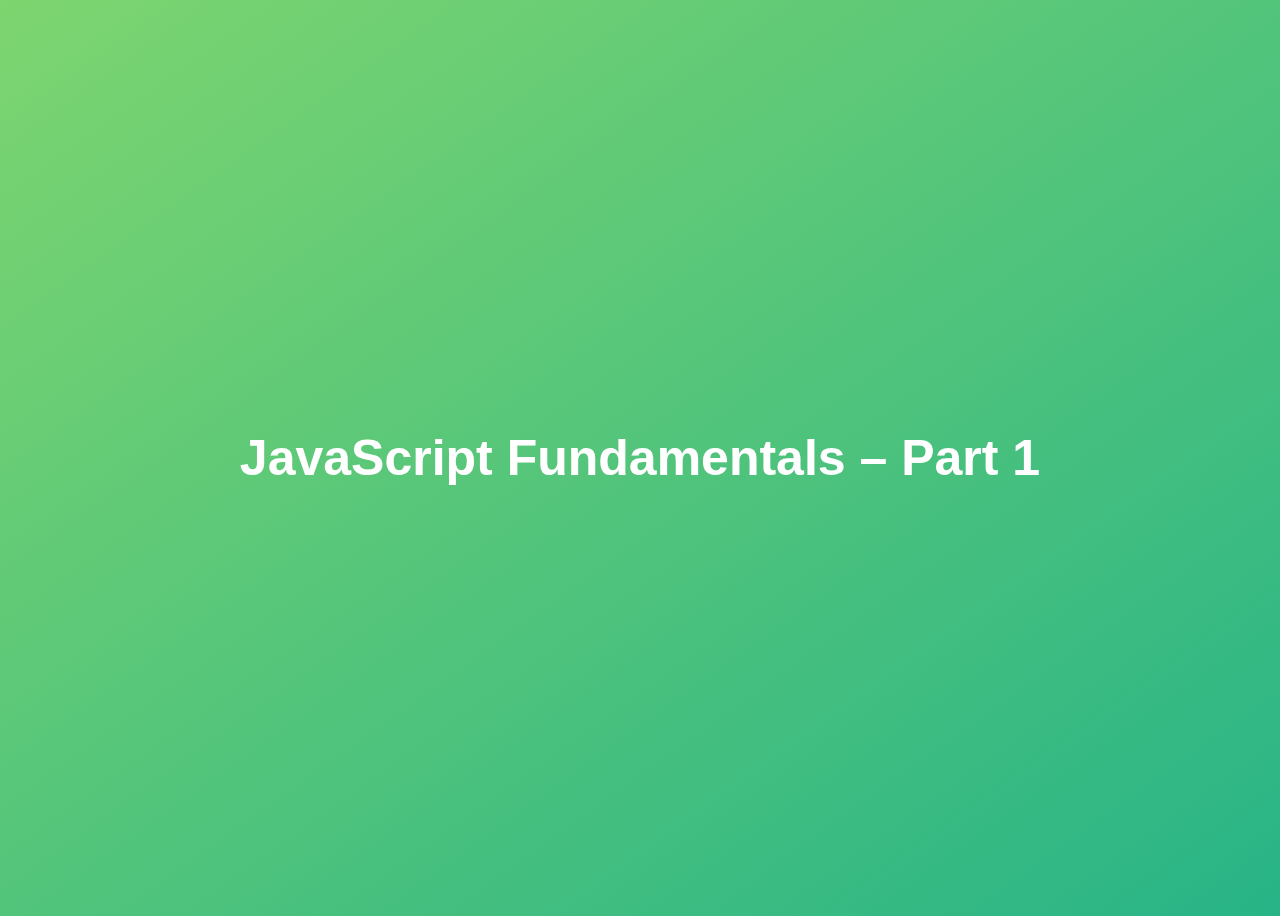
<file: 01-Fundamentals-Part-1/final/index.html>
<!DOCTYPE html>
<html lang="en">
  <head>
    <meta charset="UTF-8" />
    <meta name="viewport" content="width=device-width, initial-scale=1.0" />
    <meta http-equiv="X-UA-Compatible" content="ie=edge" />
    <title>JavaScript Fundamentals – Part 1</title>
    <style>
      body {
        height: 100vh;
        display: flex;
        align-items: center;
        background: linear-gradient(to top left, #28b487, #7dd56f);
      }
      h1 {
        font-family: sans-serif;
        font-size: 50px;
        line-height: 1.3;
        width: 100%;
        padding: 30px;
        text-align: center;
        color: white;
      }
    </style>
  </head>
  <body>
    <h1>JavaScript Fundamentals – Part 1</h1>

    <script src="script.js"></script>
  </body>
</html>
</file>
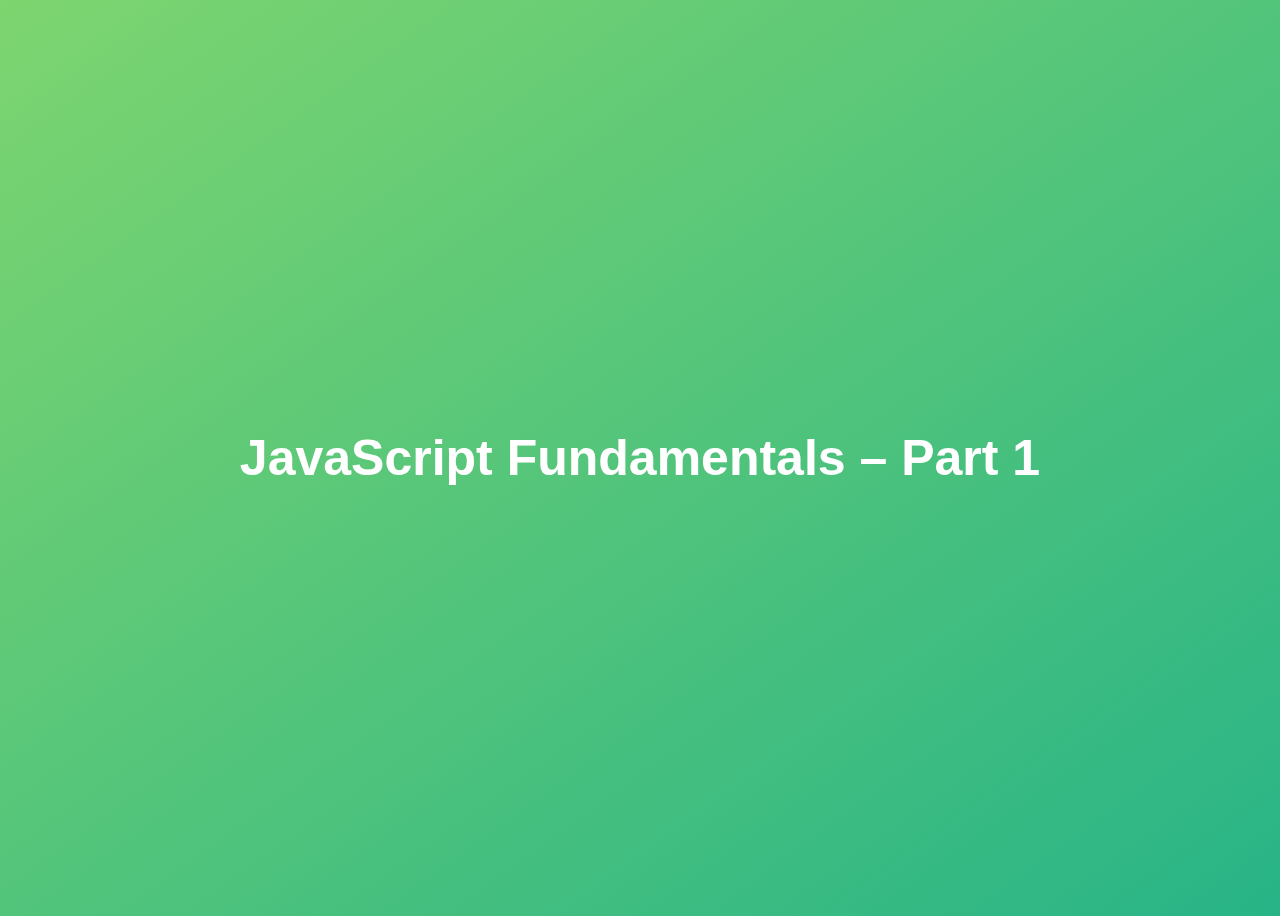
<file: 01-Fundamentals-Part-1/starter/index.html>
<!DOCTYPE html>
<html lang="en">
  <head>
    <meta charset="UTF-8" />
    <meta name="viewport" content="width=device-width, initial-scale=1.0" />
    <meta http-equiv="X-UA-Compatible" content="ie=edge" />
    <title>JavaScript Fundamentals – Part 1</title>
    <style>
      body {
        height: 100vh;
        display: flex;
        align-items: center;
        background: linear-gradient(to top left, #28b487, #7dd56f);
      }
      h1 {
        font-family: sans-serif;
        font-size: 50px;
        line-height: 1.3;
        width: 100%;
        padding: 30px;
        text-align: center;
        color: white;
      }
    </style>
  </head>
  <body>
    <h1>JavaScript Fundamentals – Part 1</h1>
  </body>
</html>
</file>
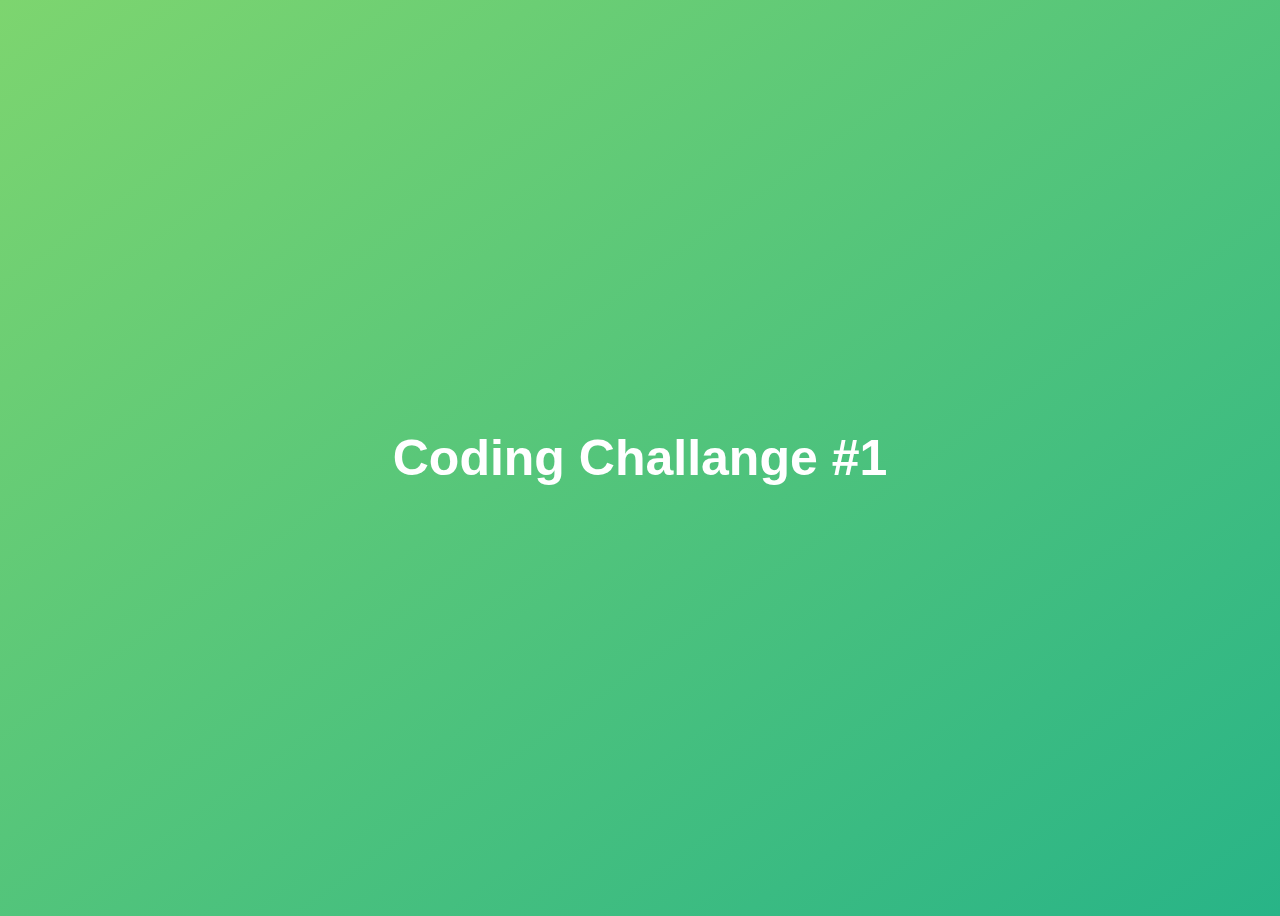
<file: 02-Fundamentals-Part-2/coding_challange_1/index.html>
<!DOCTYPE html>
<html lang="en">
  <head>
    <meta charset="UTF-8" />
    <meta name="viewport" content="width=device-width, initial-scale=1.0" />
    <meta http-equiv="X-UA-Compatible" content="ie=edge" />
    <title>JavaScript Fundamentals – Part 2 - Coding Challange</title>
    <style>
      body {
        height: 100vh;
        display: flex;
        align-items: center;
        background: linear-gradient(to top left, #28b487, #7dd56f);
      }
      h1 {
        font-family: sans-serif;
        font-size: 50px;
        line-height: 1.3;
        width: 100%;
        padding: 30px;
        text-align: center;
        color: white;
      }
    </style>
  </head>
  <body>
    <h1>Coding Challange #1</h1>
    <script src="script.js"></script>
  </body>
</html>
</file>
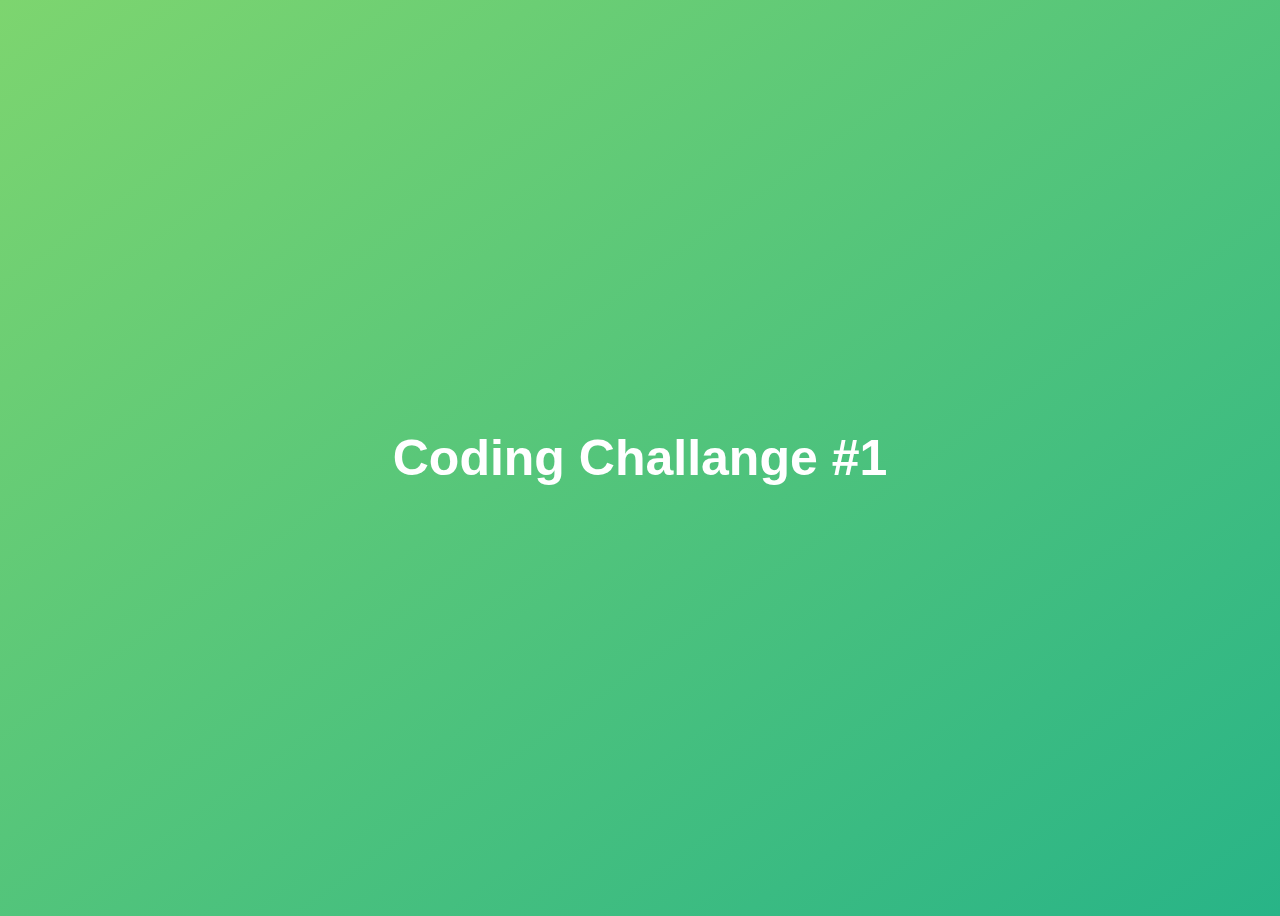
<file: 02-Fundamentals-Part-2/coding_challange_2/index.html>
<!DOCTYPE html>
<html lang="en">

<head>
    <meta charset="UTF-8">
    <meta http-equiv="X-UA-Compatible" content="IE=edge">
    <meta name="viewport" content="width=device-width, initial-scale=1.0">
    <title>Coding Challange</title>
    <style>
        body {
            height: 100vh;
            display: flex;
            align-items: center;
            background: linear-gradient(to top left, #28b487, #7dd56f);
        }

        h1 {
            font-family: sans-serif;
            font-size: 50px;
            line-height: 1.3;
            width: 100%;
            padding: 30px;
            text-align: center;
            color: white;
        }
    </style>
</head>

<body>
    <h1>Coding Challange #1</h1>
    <script src="script.js"></script>
</body>

</html>
</file>
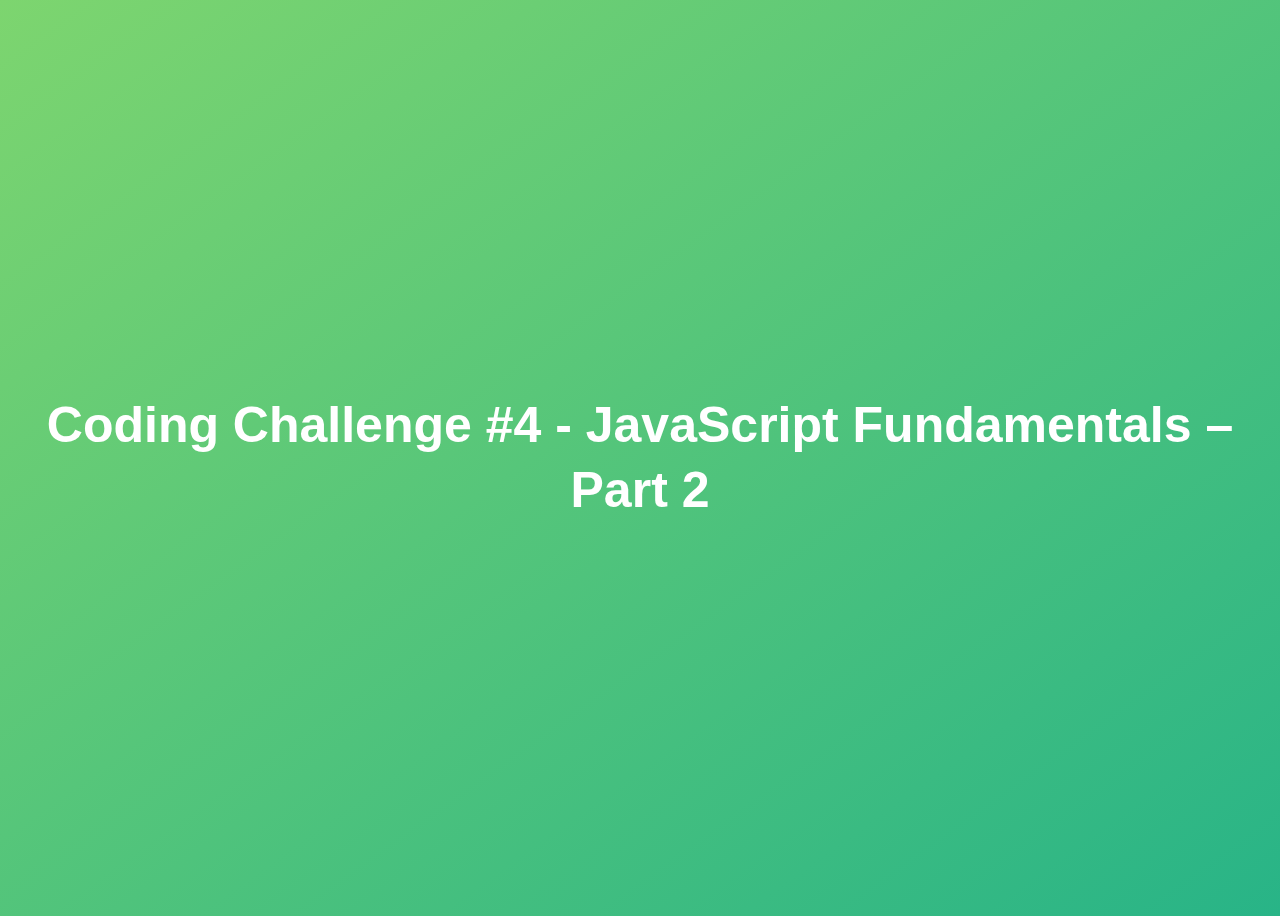
<file: 02-Fundamentals-Part-2/coding_challenge_4/index.html>
<!DOCTYPE html>
<html lang="en">

<head>
    <meta charset="UTF-8">
    <meta http-equiv="X-UA-Compatible" content="IE=edge">
    <meta name="viewport" content="width=device-width, initial-scale=1.0">
    <title>Codding chall</title>
    <style>
        body {
            height: 100vh;
            display: flex;
            align-items: center;
            background: linear-gradient(to top left, #28b487, #7dd56f);
        }

        h1 {
            font-family: sans-serif;
            font-size: 50px;
            line-height: 1.3;
            width: 100%;
            padding: 30px;
            text-align: center;
            color: white;
        }
    </style>
</head>

<body>
    <h1>Coding Challenge #4 - JavaScript Fundamentals – Part 2</h1>
    <script src="script.js"></script>

</html>
</file>
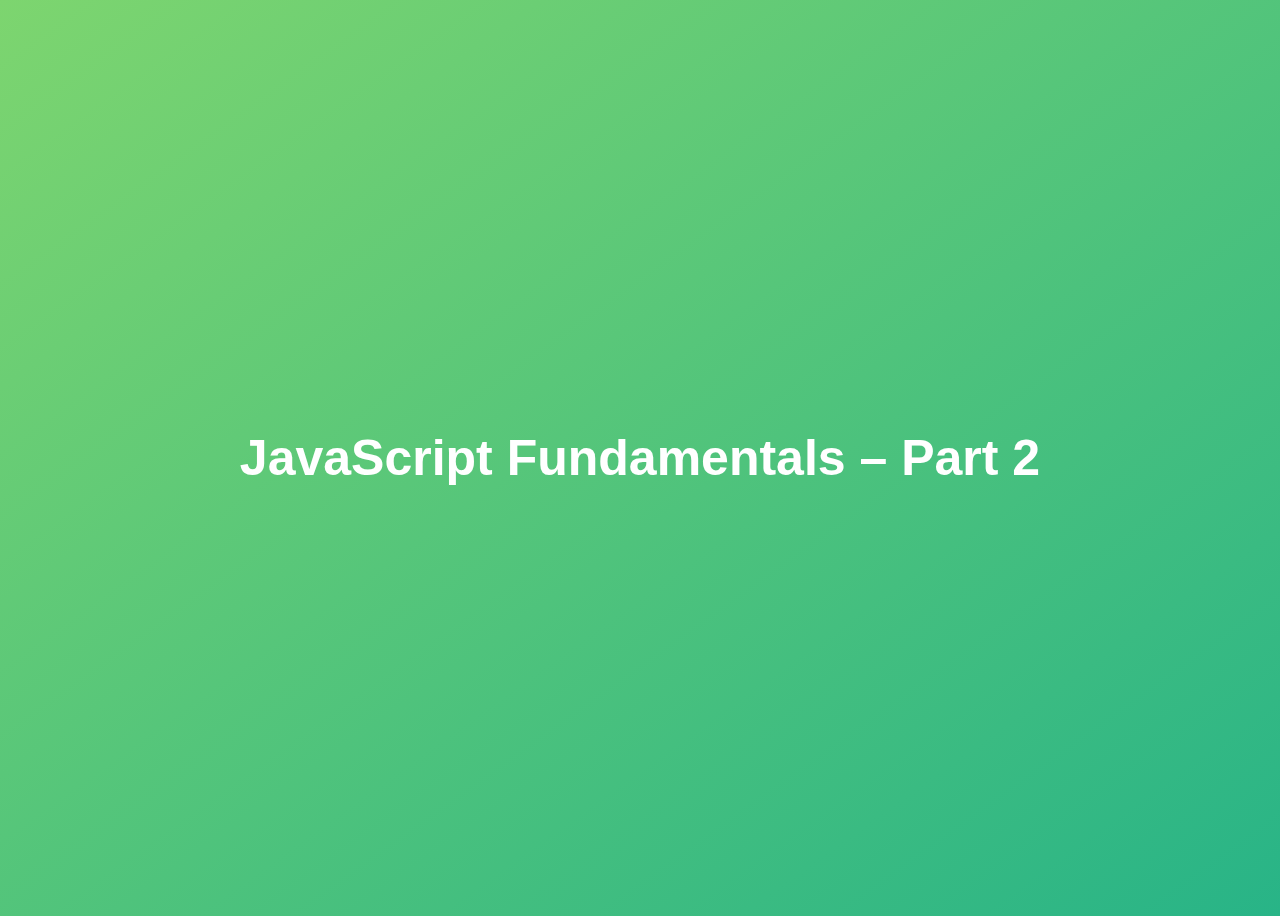
<file: 02-Fundamentals-Part-2/final/index.html>
<!DOCTYPE html>
<html lang="en">
  <head>
    <meta charset="UTF-8" />
    <meta name="viewport" content="width=device-width, initial-scale=1.0" />
    <meta http-equiv="X-UA-Compatible" content="ie=edge" />
    <title>JavaScript Fundamentals – Part 2</title>
    <style>
      body {
        height: 100vh;
        display: flex;
        align-items: center;
        background: linear-gradient(to top left, #28b487, #7dd56f);
      }
      h1 {
        font-family: sans-serif;
        font-size: 50px;
        line-height: 1.3;
        width: 100%;
        padding: 30px;
        text-align: center;
        color: white;
      }
    </style>
  </head>
  <body>
    <h1>JavaScript Fundamentals – Part 2</h1>
    <script src="script.js"></script>
  </body>
</html>
</file>
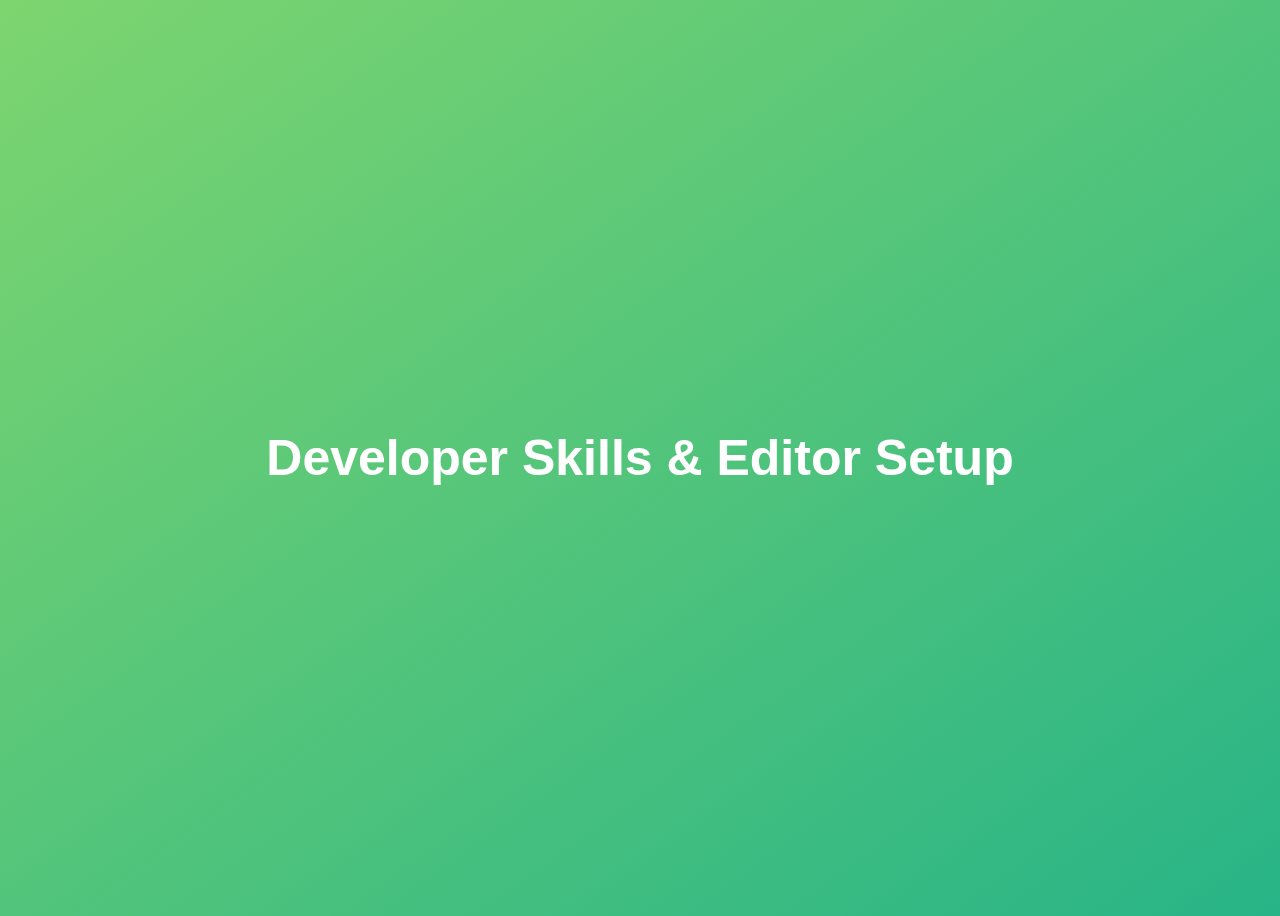
<file: 03-Developer-Skills/final/index.html>
<!DOCTYPE html>
<html lang="en">
  <head>
    <meta charset="UTF-8" />
    <meta name="viewport" content="width=device-width, initial-scale=1.0" />
    <meta http-equiv="X-UA-Compatible" content="ie=edge" />
    <title>Developer Skills & Editor Setup</title>
    <style>
      body {
        height: 100vh;
        display: flex;
        align-items: center;
        background: linear-gradient(to top left, #28b487, #7dd56f);
      }
      h1 {
        font-family: sans-serif;
        font-size: 50px;
        line-height: 1.3;
        width: 100%;
        padding: 30px;
        text-align: center;
        color: white;
      }
    </style>
  </head>
  <body>
    <h1>Developer Skills & Editor Setup</h1>
    <script src="script.js"></script>
  </body>
</html>
</file>
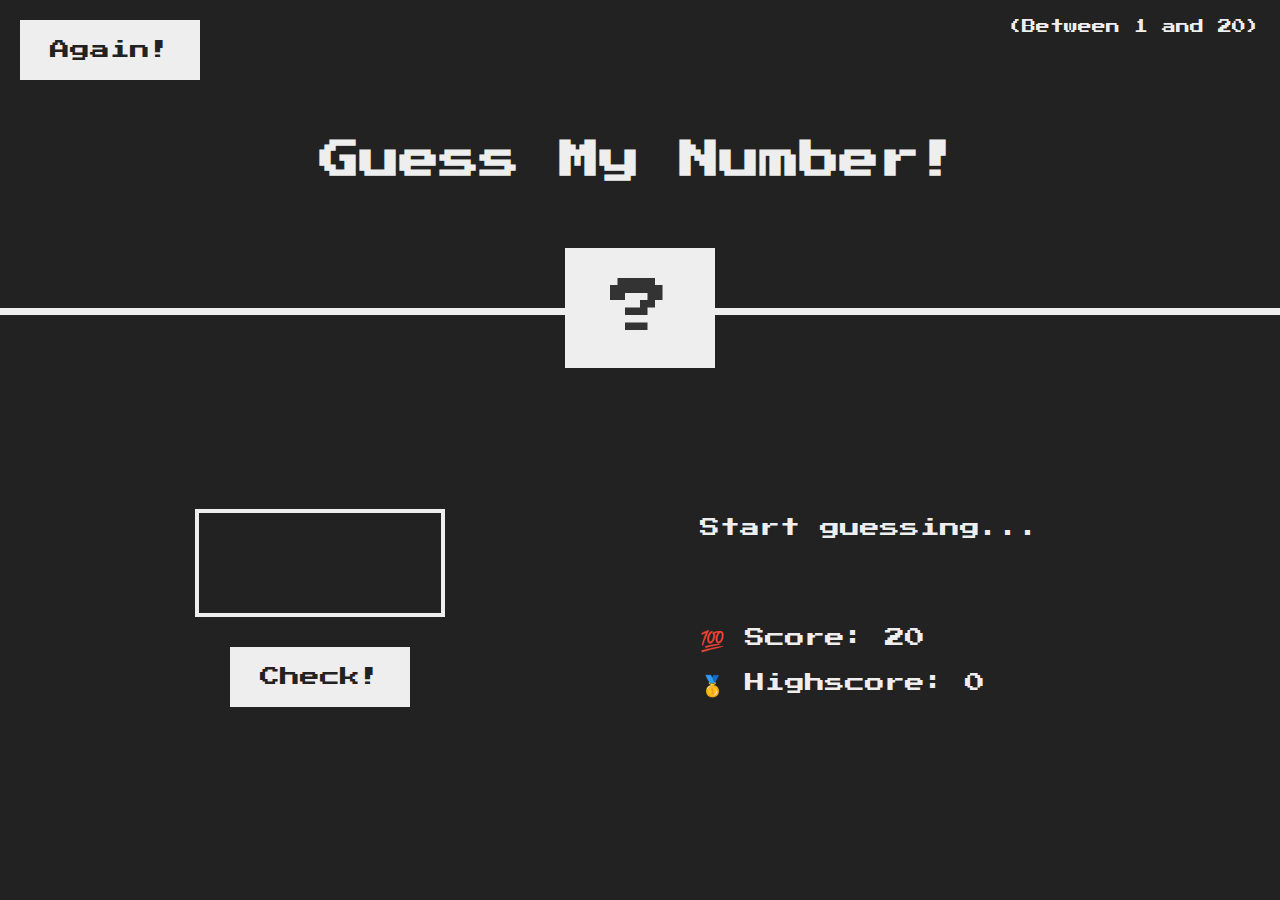
<file: 05-Guess-My-Number/final/index.html>
<!DOCTYPE html>
<html lang="en">
  <head>
    <meta charset="UTF-8" />
    <meta name="viewport" content="width=device-width, initial-scale=1.0" />
    <meta http-equiv="X-UA-Compatible" content="ie=edge" />
    <link rel="stylesheet" href="style.css" />
    <title>Guess My Number!</title>
  </head>
  <body>
    <header>
      <h1>Guess My Number!</h1>
      <p class="between">(Between 1 and 20)</p>
      <button class="btn again">Again!</button>
      <div class="number">?</div>
    </header>
    <main>
      <section class="left">
        <input type="number" class="guess" />
        <button class="btn check">Check!</button>
      </section>
      <section class="right">
        <p class="message">Start guessing...</p>
        <p class="label-score">💯 Score: <span class="score">20</span></p>
        <p class="label-highscore">
          🥇 Highscore: <span class="highscore">0</span>
        </p>
      </section>
    </main>
    <script src="script.js"></script>
  </body>
</html>
</file>
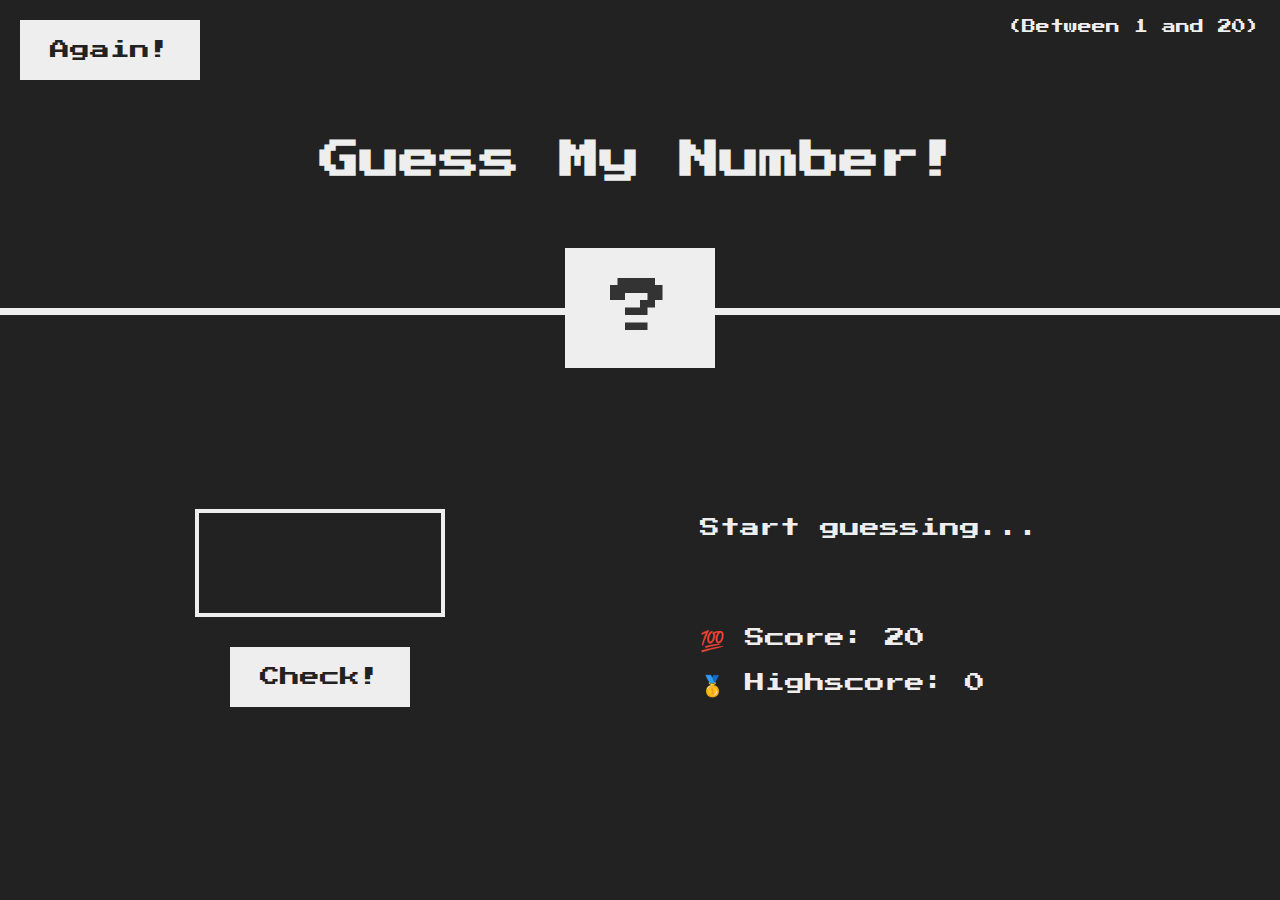
<file: 05-Guess-My-Number/starter/index.html>
<!DOCTYPE html>
<html lang="en">
	<head>
		<meta charset="UTF-8" />
		<meta name="viewport" content="width=device-width, initial-scale=1.0" />
		<meta http-equiv="X-UA-Compatible" content="ie=edge" />
		<link rel="stylesheet" href="style.css" />
		<title>Guess My Number!</title>
	</head>

	<body>
		<header>
			<h1>Guess My Number!</h1>
			<p class="between">(Between 1 and 20)</p>
			<button class="btn again">Again!</button>
			<div class="number">?</div>
		</header>
		<main>
			<section class="left">
				<input type="number" class="guess" />
				<button class="btn check">Check!</button>
			</section>
			<section class="right">
				<p class="message">Start guessing...</p>
				<p class="label-score">
					💯 Score: <span class="score">20</span>
				</p>
				<p class="label-highscore">
					🥇 Highscore: <span class="highscore">0</span>
				</p>
			</section>
		</main>
		<script src="script.js"></script>
	</body>
</html>
</file>
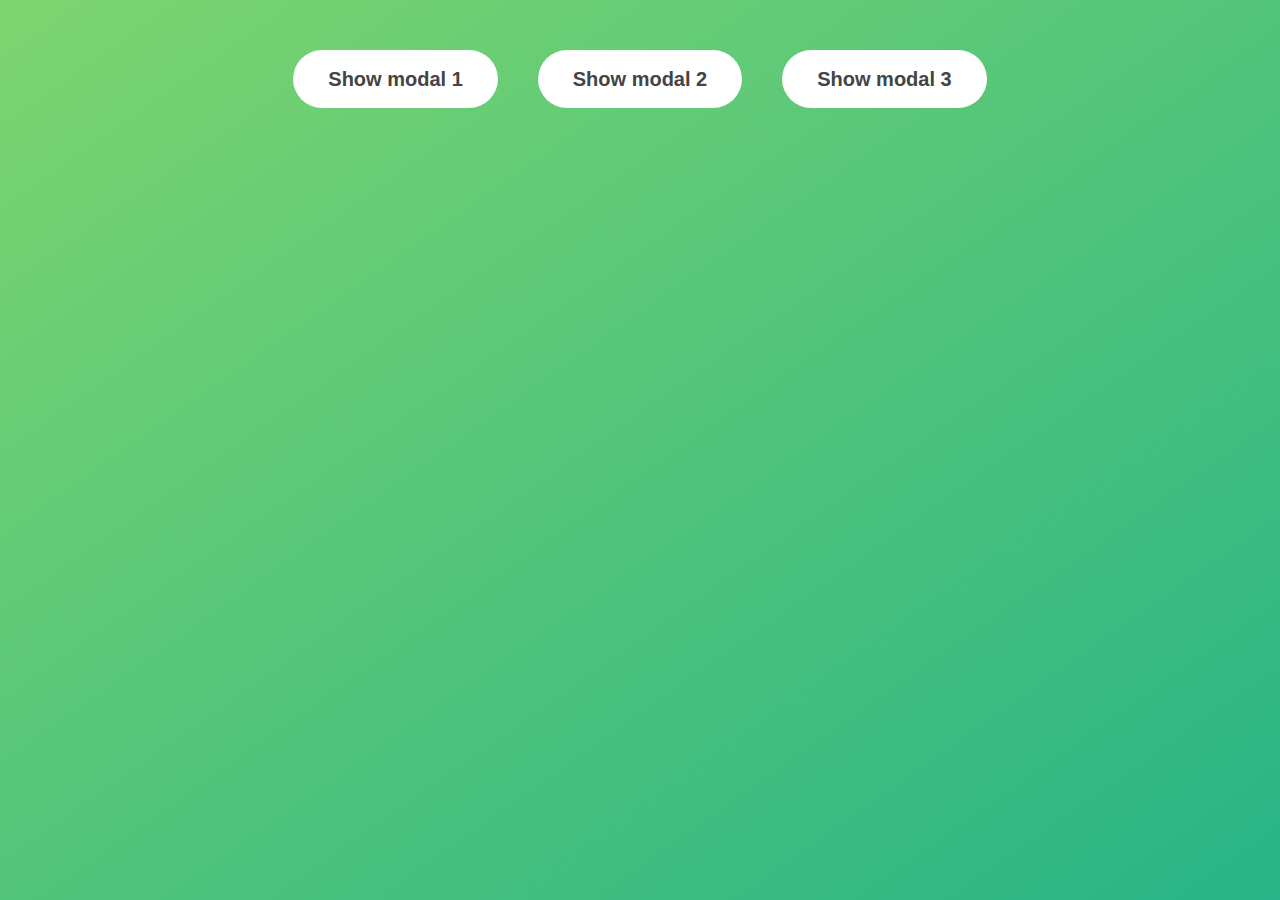
<file: 06-Modal/final/index.html>
<!DOCTYPE html>
<html lang="en">
  <head>
    <meta charset="UTF-8" />
    <meta name="viewport" content="width=device-width, initial-scale=1.0" />
    <meta http-equiv="X-UA-Compatible" content="ie=edge" />
    <link rel="stylesheet" href="style.css" />
    <title>Modal window</title>
  </head>
  <body>
    <button class="show-modal">Show modal 1</button>
    <button class="show-modal">Show modal 2</button>
    <button class="show-modal">Show modal 3</button>

    <div class="modal hidden">
      <button class="close-modal">&times;</button>
      <h1>I'm a modal window 😍</h1>
      <p>
        Lorem ipsum dolor sit amet, consectetur adipisicing elit, sed do eiusmod
        tempor incididunt ut labore et dolore magna aliqua. Ut enim ad minim
        veniam, quis nostrud exercitation ullamco laboris nisi ut aliquip ex ea
        commodo consequat. Duis aute irure dolor in reprehenderit in voluptate
        velit esse cillum dolore eu fugiat nulla pariatur. Excepteur sint
        occaecat cupidatat non proident, sunt in culpa qui officia deserunt
        mollit anim id est laborum.
      </p>
    </div>
    <div class="overlay hidden"></div>

    <script src="script.js"></script>
  </body>
</html>
</file>
<file: 05-Guess-My-Number/final/style.css>
@import url('https://fonts.googleapis.com/css?family=Press+Start+2P&display=swap');

* {
  margin: 0;
  padding: 0;
  box-sizing: inherit;
}

html {
  font-size: 62.5%;
  box-sizing: border-box;
}

body {
  font-family: 'Press Start 2P', sans-serif;
  color: #eee;
  background-color: #222;
  /* background-color: #60b347; */
}

/* LAYOUT */
header {
  position: relative;
  height: 35vh;
  border-bottom: 7px solid #eee;
}

main {
  height: 65vh;
  color: #eee;
  display: flex;
  align-items: center;
  justify-content: space-around;
}

.left {
  width: 52rem;
  display: flex;
  flex-direction: column;
  align-items: center;
}

.right {
  width: 52rem;
  font-size: 2rem;
}

/* ELEMENTS STYLE */
h1 {
  font-size: 4rem;
  text-align: center;
  position: absolute;
  width: 100%;
  top: 52%;
  left: 50%;
  transform: translate(-50%, -50%);
}

.number {
  background: #eee;
  color: #333;
  font-size: 6rem;
  width: 15rem;
  padding: 3rem 0rem;
  text-align: center;
  position: absolute;
  bottom: 0;
  left: 50%;
  transform: translate(-50%, 50%);
}

.between {
  font-size: 1.4rem;
  position: absolute;
  top: 2rem;
  right: 2rem;
}

.again {
  position: absolute;
  top: 2rem;
  left: 2rem;
}

.guess {
  background: none;
  border: 4px solid #eee;
  font-family: inherit;
  color: inherit;
  font-size: 5rem;
  padding: 2.5rem;
  width: 25rem;
  text-align: center;
  display: block;
  margin-bottom: 3rem;
}

.btn {
  border: none;
  background-color: #eee;
  color: #222;
  font-size: 2rem;
  font-family: inherit;
  padding: 2rem 3rem;
  cursor: pointer;
}

.btn:hover {
  background-color: #ccc;
}

.message {
  margin-bottom: 8rem;
  height: 3rem;
}

.label-score {
  margin-bottom: 2rem;
}
</file>
<file: 05-Guess-My-Number/starter/style.css>
@import url('https://fonts.googleapis.com/css?family=Press+Start+2P&display=swap');

* {
  margin: 0;
  padding: 0;
  box-sizing: inherit;
}

html {
  font-size: 62.5%;
  box-sizing: border-box;
}

body {
  font-family: 'Press Start 2P', sans-serif;
  color: #eee;
  background-color: #222;
  /* background-color: #60b347; */
}

/* LAYOUT */
header {
  position: relative;
  height: 35vh;
  border-bottom: 7px solid #eee;
}

main {
  height: 65vh;
  color: #eee;
  display: flex;
  align-items: center;
  justify-content: space-around;
}

.left {
  width: 52rem;
  display: flex;
  flex-direction: column;
  align-items: center;
}

.right {
  width: 52rem;
  font-size: 2rem;
}

/* ELEMENTS STYLE */
h1 {
  font-size: 4rem;
  text-align: center;
  position: absolute;
  width: 100%;
  top: 52%;
  left: 50%;
  transform: translate(-50%, -50%);
}

.number {
  background: #eee;
  color: #333;
  font-size: 6rem;
  width: 15rem;
  padding: 3rem 0rem;
  text-align: center;
  position: absolute;
  bottom: 0;
  left: 50%;
  transform: translate(-50%, 50%);
}

.between {
  font-size: 1.4rem;
  position: absolute;
  top: 2rem;
  right: 2rem;
}

.again {
  position: absolute;
  top: 2rem;
  left: 2rem;
}

.guess {
  background: none;
  border: 4px solid #eee;
  font-family: inherit;
  color: inherit;
  font-size: 5rem;
  padding: 2.5rem;
  width: 25rem;
  text-align: center;
  display: block;
  margin-bottom: 3rem;
}

.btn {
  border: none;
  background-color: #eee;
  color: #222;
  font-size: 2rem;
  font-family: inherit;
  padding: 2rem 3rem;
  cursor: pointer;
}

.btn:hover {
  background-color: #ccc;
}

.message {
  margin-bottom: 8rem;
  height: 3rem;
}

.label-score {
  margin-bottom: 2rem;
}
</file>
<file: 06-Modal/final/style.css>
* {
  margin: 0;
  padding: 0;
  box-sizing: inherit;
}

html {
  font-size: 62.5%;
  box-sizing: border-box;
}

body {
  font-family: sans-serif;
  color: #333;
  line-height: 1.5;
  height: 100vh;
  position: relative;
  display: flex;
  align-items: flex-start;
  justify-content: center;
  background: linear-gradient(to top left, #28b487, #7dd56f);
}

.show-modal {
  font-size: 2rem;
  font-weight: 600;
  padding: 1.75rem 3.5rem;
  margin: 5rem 2rem;
  border: none;
  background-color: #fff;
  color: #444;
  border-radius: 10rem;
  cursor: pointer;
}

.close-modal {
  position: absolute;
  top: 1.2rem;
  right: 2rem;
  font-size: 5rem;
  color: #333;
  cursor: pointer;
  border: none;
  background: none;
}

h1 {
  font-size: 2.5rem;
  margin-bottom: 2rem;
}

p {
  font-size: 1.8rem;
}

/* -------------------------- */
/* CLASSES TO MAKE MODAL WORK */
.hidden {
  display: none;
}

.modal {
  position: absolute;
  top: 50%;
  left: 50%;
  transform: translate(-50%, -50%);
  width: 70%;

  background-color: white;
  padding: 6rem;
  border-radius: 5px;
  box-shadow: 0 3rem 5rem rgba(0, 0, 0, 0.3);
  z-index: 10;
}

.overlay {
  position: absolute;
  top: 0;
  left: 0;
  width: 100%;
  height: 100%;
  background-color: rgba(0, 0, 0, 0.6);
  backdrop-filter: blur(3px);
  z-index: 5;
}
</file>
